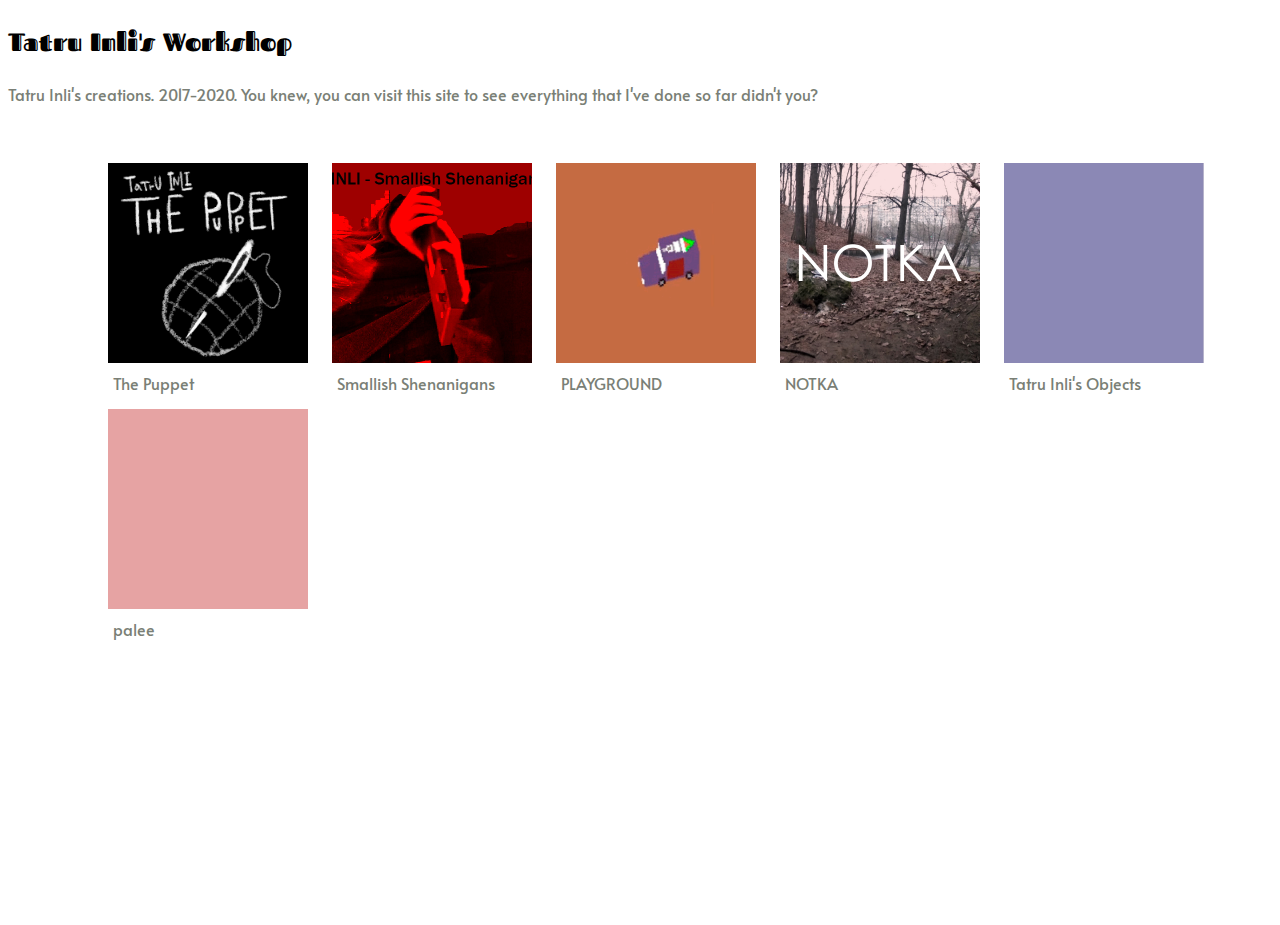
<file: index.html>
<!DOCTYPE html>
<html lang="en">
    <head>
        <meta charset="utf-8">
        <title>Tatru Inli's Workshop</title>
        <meta name="viewport" content="width=device-width, initial-scale=1.0">
        <link href="https://fonts.googleapis.com/css?family=Alata|Fascinate+Inline&display=swap" rel="stylesheet">
        <link rel="icon" type="image/gif" href="img/icon.png">
        <link rel="stylesheet" href="main.css">
    </head>
    <body>
        <div class="page">

            <a href="index.html"><p class="logo">Tatru Inli's Workshop</p></a>

            <p class = "bottom-text">Tatru Inli's creations. 2017-2020. You knew, you can visit this site to see everything that I've done so far didn't you?<br><br></p>

            <div class="content">
                <ul class="grid">
                    <li>
                        <div class="subcontent">
                            <a href="comic.html"><img src="img/puppet.jpg" alt=""></a>
                        </div>
                        <span>The Puppet</span>
                    </li>
                    <li>
                        <div class="subcontent">
                            <a href="https://soundcloud.com/tatruinli/sets/smallishshenanigans"><img src="img/shenaniganscov.jpg" alt=""></a>
                        </div>
                        <span>Smallish Shenanigans</span>
                    </li>
                    <li>
                        <div class="subcontent">
                            <a href="https://tatru-inli.itch.io/tatru-inlis-playground"><img src="img/car4teaser3.gif" alt=""></a>
                        </div>
                        <span>PLAYGROUND</span>
                    </li>
                    <li>
                        <div class="subcontent">
                            <a href="https://soundcloud.com/tatruinli/sets/notka"><img src="img/notka.jpg" alt=""></a>
                        </div>
                        <span>NOTKA</span>
                    </li>
                    <li>
                        <div class="subcontent">
                            <a href="demo.html"><img src="img/demo.jpg" alt=""></a>
                        </div>
                        <span>Tatru Inli's Objects</span>
                    </li>
                    <li>
                        <div class="subcontent">
                            <a href="palee.html"><img src="img/paleeImg.png" alt=""></a>
                        </div>
                        <span>palee</span>
                    </li>
                </ul>
            </div>
        </div>
    </body>
</html>
</file>
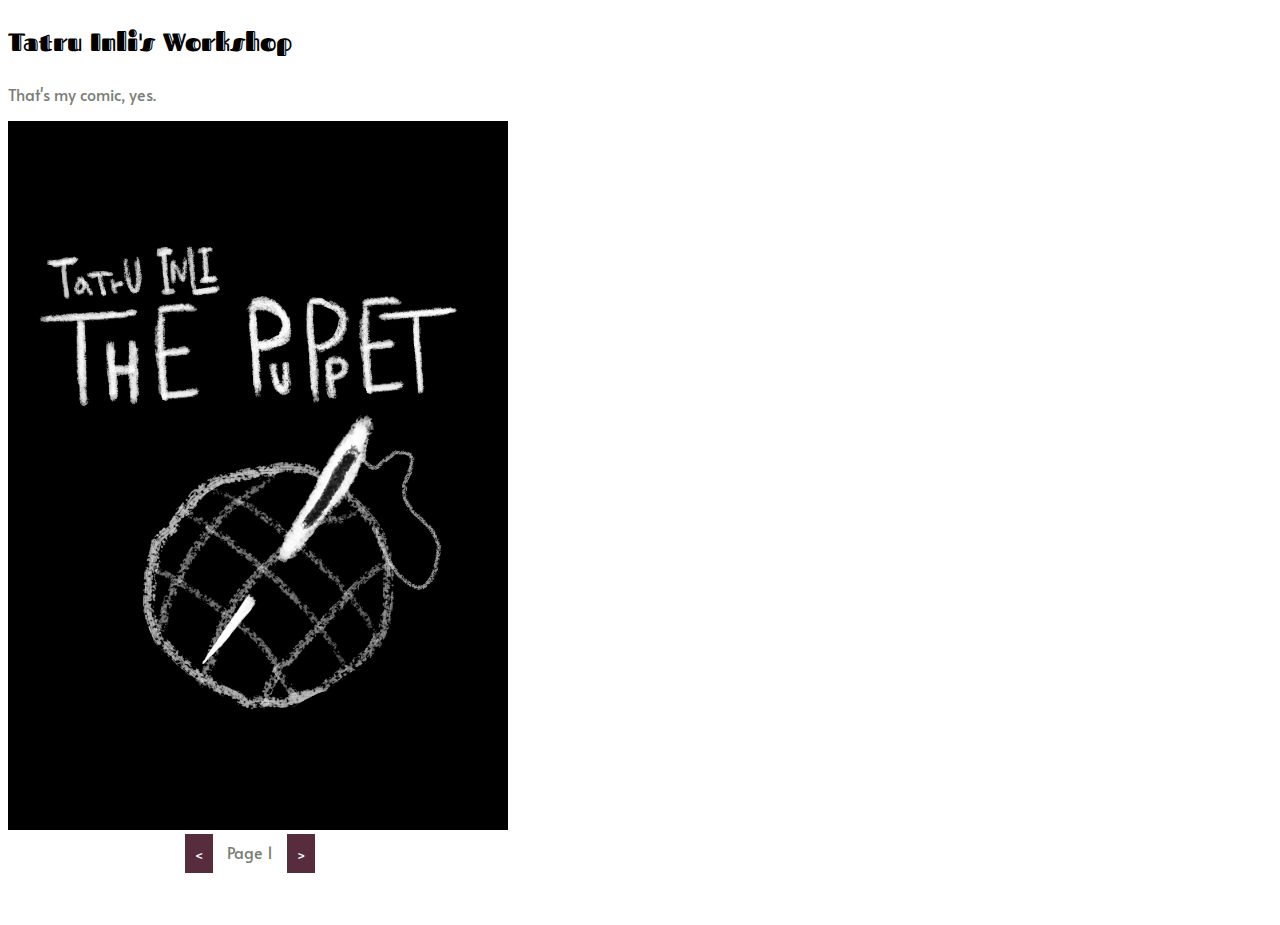
<file: comic.html>
<!DOCTYPE html>
<html lang="en">
    <head>
        <meta charset="utf-8">
        <title>The Puppet</title>
        <meta name="viewport" content="width=device-width, initial-scale=1.0">
        <link href="https://fonts.googleapis.com/css?family=Alata|Fascinate+Inline&display=swap" rel="stylesheet">
        <link rel="stylesheet" href="comic.css">
        <link rel="icon" type="image/gif" href="img/icon.png">
        <script src="comic.js"></script>
    </head>
    <body>
        <div class="head">

            <a href="index.html"><p class="logo">Tatru Inli's Workshop</p></a>
            <p class="text">That's my comic, yes.</p>

        </div>

        <div class="content">

            <div class="Frame">
                <img id="comic" src="img/comic/1.jpg" alt="">
            </div>
            <div class="buttons">
                <button type="button" onclick="slider('<')" name="left"><</button>
                <span id="page-counter">Page 1</span>
                <button type="button" onclick="slider('>')" name="right">></button>
            </div>

        </div>
    </body>
</html>
</file>
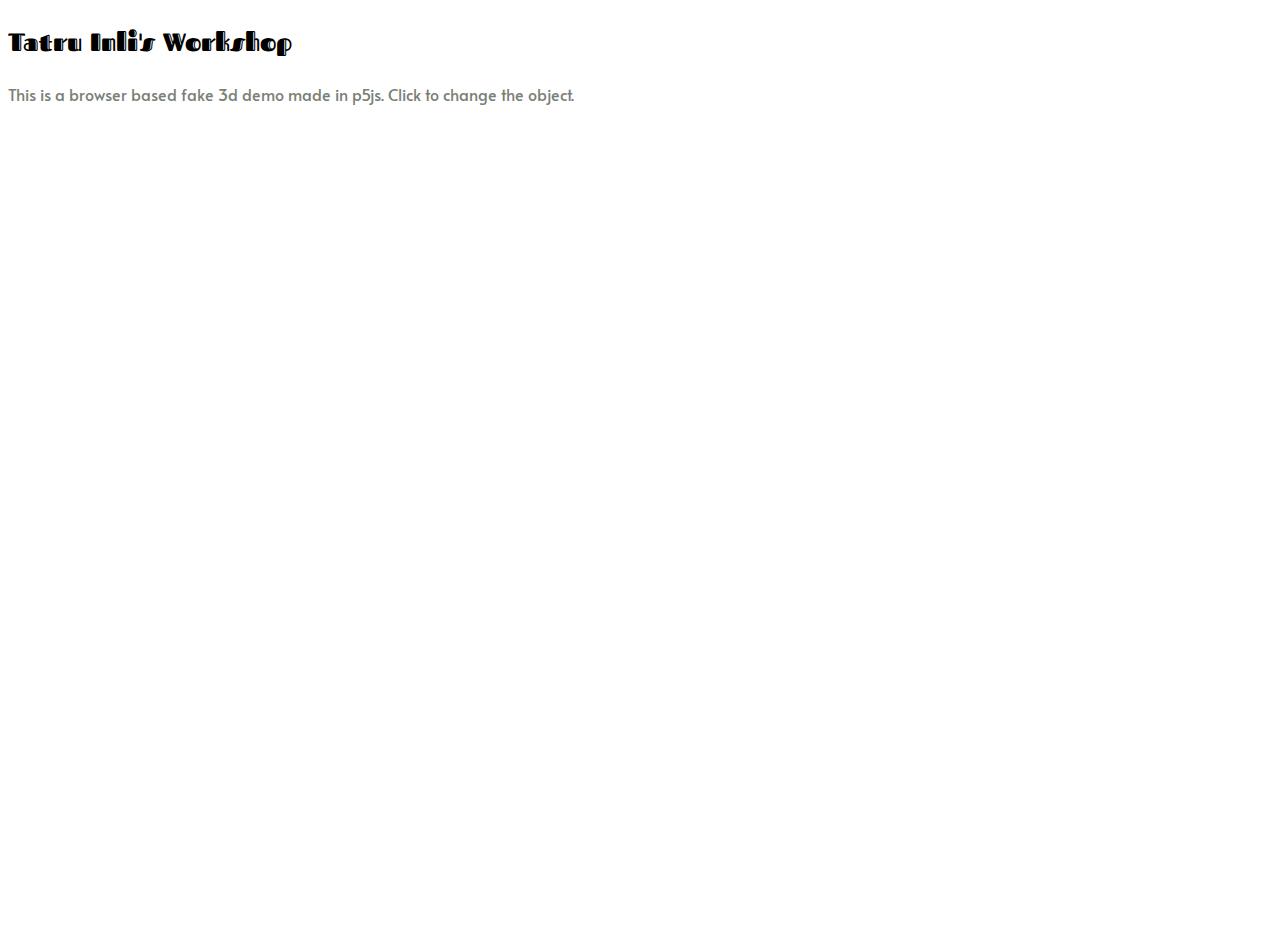
<file: demo.html>
<!DOCTYPE html>
<html lang="en">
    <head>
        <meta charset="utf-8">
        <title>Tatru Inli's Objects</title>
        <meta name="viewport" content="width=device-width, initial-scale=1.0">
        <link href="https://fonts.googleapis.com/css?family=Alata|Fascinate+Inline&display=swap" rel="stylesheet">
        <link rel="icon" type="image/gif" href="img/icon.png">
        <link rel="stylesheet" href="main.css">
    </head>
    <body>
        <div class="page">
            <a href="index.html"><p class="logo">Tatru Inli's Workshop</p></a>
            <p class = "bottom-text">This is a browser based fake 3d demo made in p5js. Click to change the object.</p>
            <div>
                <iframe src="https://editor.p5js.org/etiennu242/embed/dgZKyfx0" width="400" height="400" frameBorder="0" align="middle"></iframe>
            </div>
        </div>
    </body>
</html>
</file>
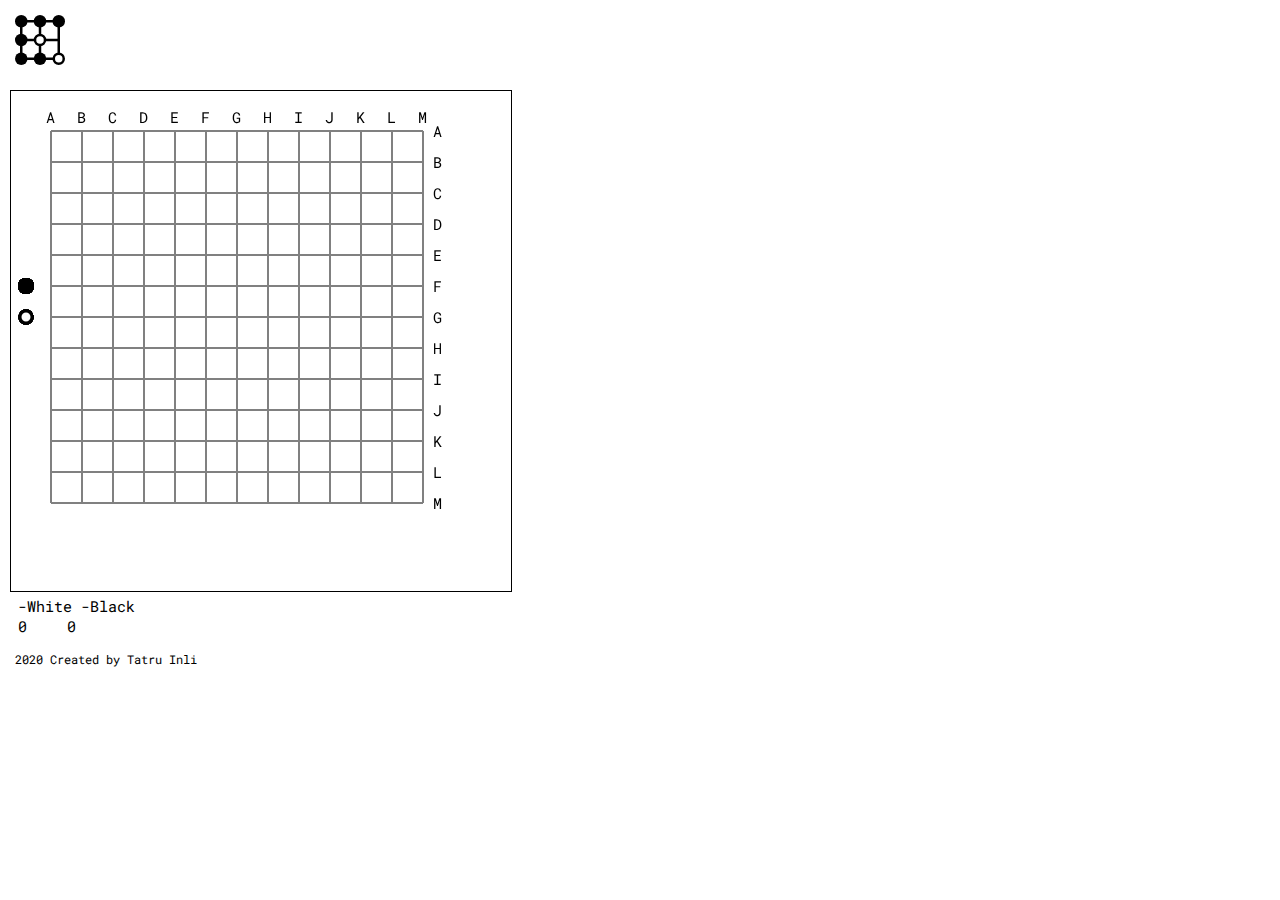
<file: go.html>
<!DOCTYPE html>
<html lang="en">
<head>
    <meta charset="UTF-8">
    <!-- <meta name="viewport" content="width=device-width, initial-scale=1.0"> -->
    <title>Go by Tatru Inli</title>
    <link rel="stylesheet" href="go.min.css">
    <link rel="icon" type="image/gif" href="img/icon.png">
    <script src="go.min.js"></script>
</head>
<body>
    <div class="top">
        <svg class="logo" viewBox="0 0 40 40">
            <line x1="5" y1="5" x2="35" y2="5" stroke="black" stroke-width="2"/>
            <line x1="5" y1="20" x2="35" y2="20" stroke="black" stroke-width="2"/>
            <line x1="5" y1="35" x2="35" y2="35" stroke="black" stroke-width="2"/>
            <line x1="5" y1="5" x2="5" y2="35" stroke="black" stroke-width="2"/>
            <line x1="20" y1="5" x2="20" y2="35" stroke="black" stroke-width="2"/>
            <line x1="35" y1="5" x2="35" y2="35" stroke="black" stroke-width="2"/>
            <circle cx="5" cy="5" r="5"/>
            <circle cx="20" cy="5" r="5"/>
            <circle cx="35" cy="5" r="5"/>
            <circle cx="5" cy="20" r="5"/>
            <circle cx="5" cy="35" r="5"/>
            <circle cx="20" cy="35" r="5"/>
            <circle cx="35" cy="35" r="4" fill="white" stroke="black" stroke-width="2"/>
            <circle cx="20" cy="20" r="4" fill="white" stroke="black" stroke-width="2"/>
        </svg>
    </div>

    <div class="container">
        <div id="result">
            <canvas id="canvas"></canvas>
        </div>
        <label class="score">-White -Black </label>
        <div>
            <label id="p1" class="score">0</label>
            <label id="p2" class="score">0</label>
        </div>
    </div>

    <p class="credit">2020 Created by Tatru Inli</p>
</body>
</html>
</file>
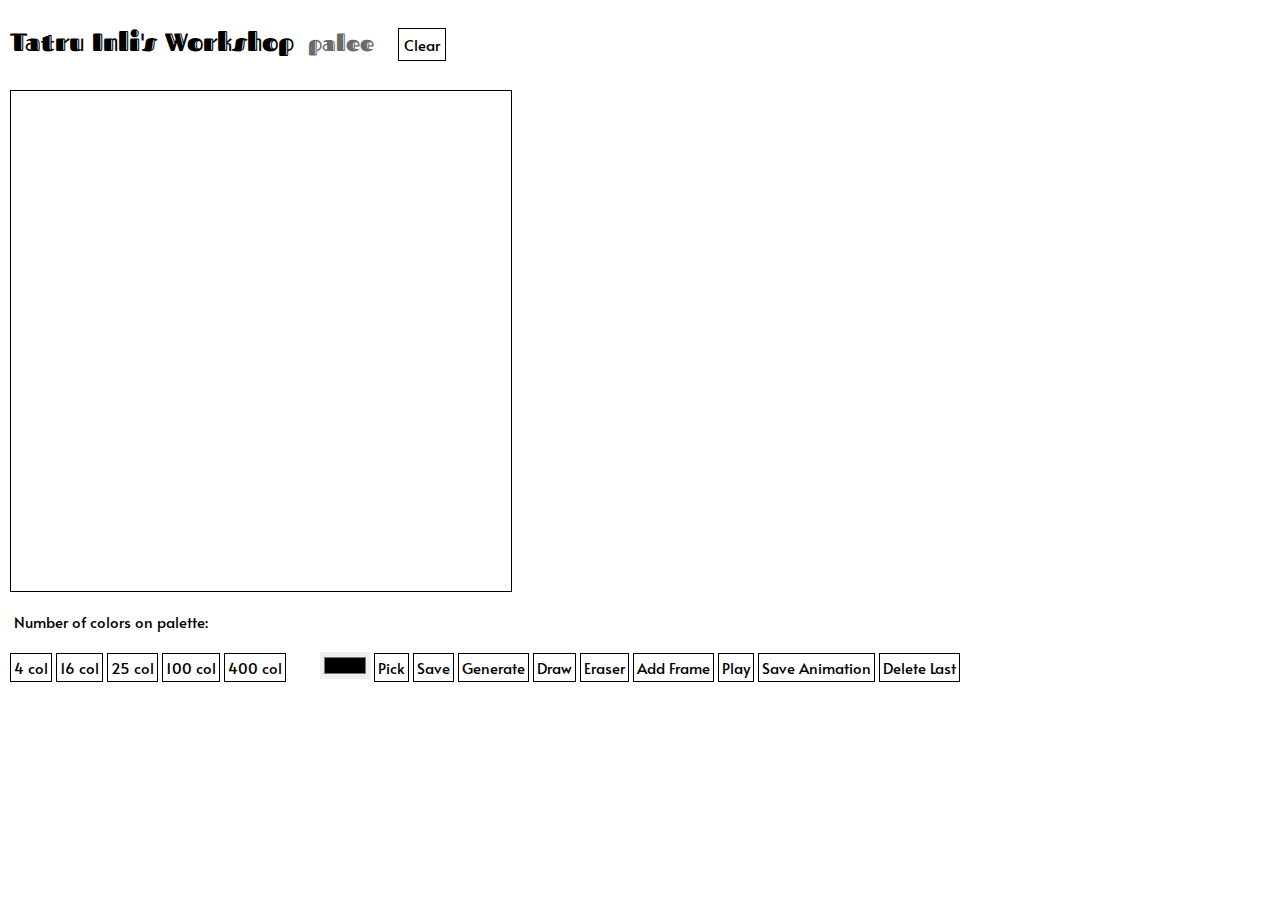
<file: palee.html>
<!DOCTYPE html>
<html lang="en">
<head>
    <meta charset="UTF-8">
    <!-- <meta name="viewport" content="width=device-width, initial-scale=1.0"> -->
    <title>palee</title>
    
    <link rel="stylesheet" href="p.min.css">
    <link rel="icon" type="image/gif" href="img/icon.png">
    <script src="Picker.js"></script>
</head>
<body>
    <div class="top">
        <p class="logo">Tatru Inli's Workshop</p>
        <p class="name">palee</p>
        <button class="btn-run" onclick="Clear()">Clear</button>
    </div>

    <div class="container">
        <div id="result">
            <canvas id="canvas"></canvas>
            <image id="final"></image>
        </div>
        <div id="controls">
            <div>
                <label id="controls-label">Number of colors on palette: </label>
            </div>
            <div id="botbtns">
                <button class="btn-col" onclick="setSpacing(1)">4 col</button>
                <button class="btn-col" onclick="setSpacing(2)">16 col</button>
                <button class="btn-col" onclick="setSpacing(3)">25 col</button>
                <button class="btn-col" onclick="setSpacing(4)">100 col</button>
                <button class="btn-col" onclick="setSpacing(5)">400 col</button>

                <input type="color" id="picker">
                <button class="btn-col" onclick="Pick()">Pick</button>
                <button class="btn-col" onclick="Save()">Save</button>
                <button class="btn-col" onclick="Generate()">Generate</button>
                <button class="btn-col" onclick="Drawing()">Draw</button>
                <button class="btn-col" onclick="Eraser()">Eraser</button>
                <button class="btn-col" onclick="AddFrame()">Add Frame</button>
                <button class="btn-col" onclick="PlayAnimation()">Play</button>
                <button class="btn-col" onclick="SaveAnimation()">Save Animation</button>
                <button class="btn-col" onclick="PreviousFrame()">Delete Last</button>
            </div>
        </div>
    </div>

    <script type="text/javascript"></script>
</body>
</html>
</file>
<file: main.css>
html {
    height:100%;
}

body {
    background-color: white;
    min-height: 100%;
}

a {
    text-decoration: none; 
}

.logo {
    font-family: 'Fascinate Inline', cursive;
    text-align: left;

    color:black;
    font-size:25px;
}

.content{
    position: absolute;
    margin: 10px 50px;
}

.content img{
    transition:1s;
    width: 200px;
    padding: 10px;

}

.content img:hover{
    filter:grayscale(100%);
    transform: scale(1.1);
}

.grid {
    list-style: none;
    display: block;
    margin: 0 0 0 0;
}
.grid li{
    display: inline-block;
}

.bottom-text{
    margin-top: auto;
    bottom:5px;
    font-family: 'Alata', sans-serif;
    color:#7A7F76;
}

.content span{
    position:relative;
    margin-top: auto;
    margin-left: 15px;
    bottom:5px;
    font-family: 'Alata', sans-serif;
    color:#7A7F76;
}
</file>
<file: comic.css>
html {
    height:100%;
}

body {
    background-color: white;
    min-height: 100%;
}

a {
    text-decoration: none; 
}

.logo {
    font-family: 'Fascinate Inline', cursive;
    text-align: left;

    color:black;
    font-size:25px;
}

.text{
    font-family: 'Alata', sans-serif;
    text-align: left;
    color:#7A7F76;
}

.content {
    overflow: auto;
    height: 800px;
}

.content button {
    transition:1s;
    font-family: 'Alata', sans-serif;
    background-color: #572D3E;
    color: white;
    border: none;
    outline: none;
    cursor: pointer;
    position:relative;
    padding: 10px;
}




.Frame {
    position:relative;

}
.Frame img {
    position:relative;
    max-height: 90%;
    max-width: 90%;
    width: 500px;
    height: auto;
}

.buttons span {
    font-family: 'Alata', sans-serif;
    color:#7A7F76;
    padding: 10px;
    width: 20px;
}

.buttons {
    position: relative;
    margin-left: 14%;
}

button:hover {
    background-color: #321E36;
}
</file>
<file: go.min.css>
@import url('https://fonts.googleapis.com/css2?family=Roboto+Mono&display=swap');html,body{width:100%;height:100%;overflow:auto;margin:0;padding:0;background-color:white;}.top{height:10%;}.logo{width:50px;height:50px;margin-left:15px;margin-top:15px;}.credit{margin-left:15px;margin-top:15px;font-family:'Roboto Mono',sans-serif;font-size:12px;}.container{width:auto;white-space:nowrap;overflow:hidden;}#canvas{border:1px solid black;margin-left:10px;}.score{margin-left:13px;margin-right:13px;display:inline;font-family:'Roboto Mono',sans-serif;font-size:15px;padding:5px;outline:none;}
</file>
<file: p.min.css>
@import url('https://fonts.googleapis.com/css2?family=Alata&family=Fascinate+Inline&display=swap');html,body{width:100%;height:100%;overflow:auto;margin:0;padding:0;}.top{height:10%;}.logo{margin-left:10px;font-family:'Fascinate Inline',cursive;text-align:left;color:black;font-size:25px;display:inline-block;}.name{margin-left:10px;font-family:'Fascinate Inline',cursive;text-align:left;color:rgb(107,107,107);font-size:22px;display:inline-block;}.container{width:auto;white-space:nowrap;overflow:hidden;}.btn-run{margin-left:20px;display:inline-block;transition:0.1s;font-family:'Alata',sans-serif;font-size:15px;background-color:white;border:1px solid black;padding:5px;outline:none;cursor:pointer;}.btn-run:hover{background-color:rgb(207,207,207);}#canvas{border:1px solid black;margin-left:10px;}#controls{margin-top:15px;}#botbtns{margin-left:10px;}.btn-col{/*margin-left:10px;*/display:inline-block;transition:0.1s;font-family:'Alata',sans-serif;font-size:15px;background-color:white;border:1px solid black;padding:3px;outline:none;cursor:pointer;}.btn-col:hover{background-color:rgb(207,207,207);}#picker{border:none;margin-left:30px;margin-top:20px;display:inline-block;}#controls-label{margin-left:9px;display:inline;font-family:'Alata',sans-serif;font-size:15px;background-color:white;padding:5px;outline:none;cursor:pointer;}.score{margin-left:13px;margin-right:13px;display:inline;font-family:'Alata',sans-serif;font-size:15px;padding:5px;outline:none;}
</file>
